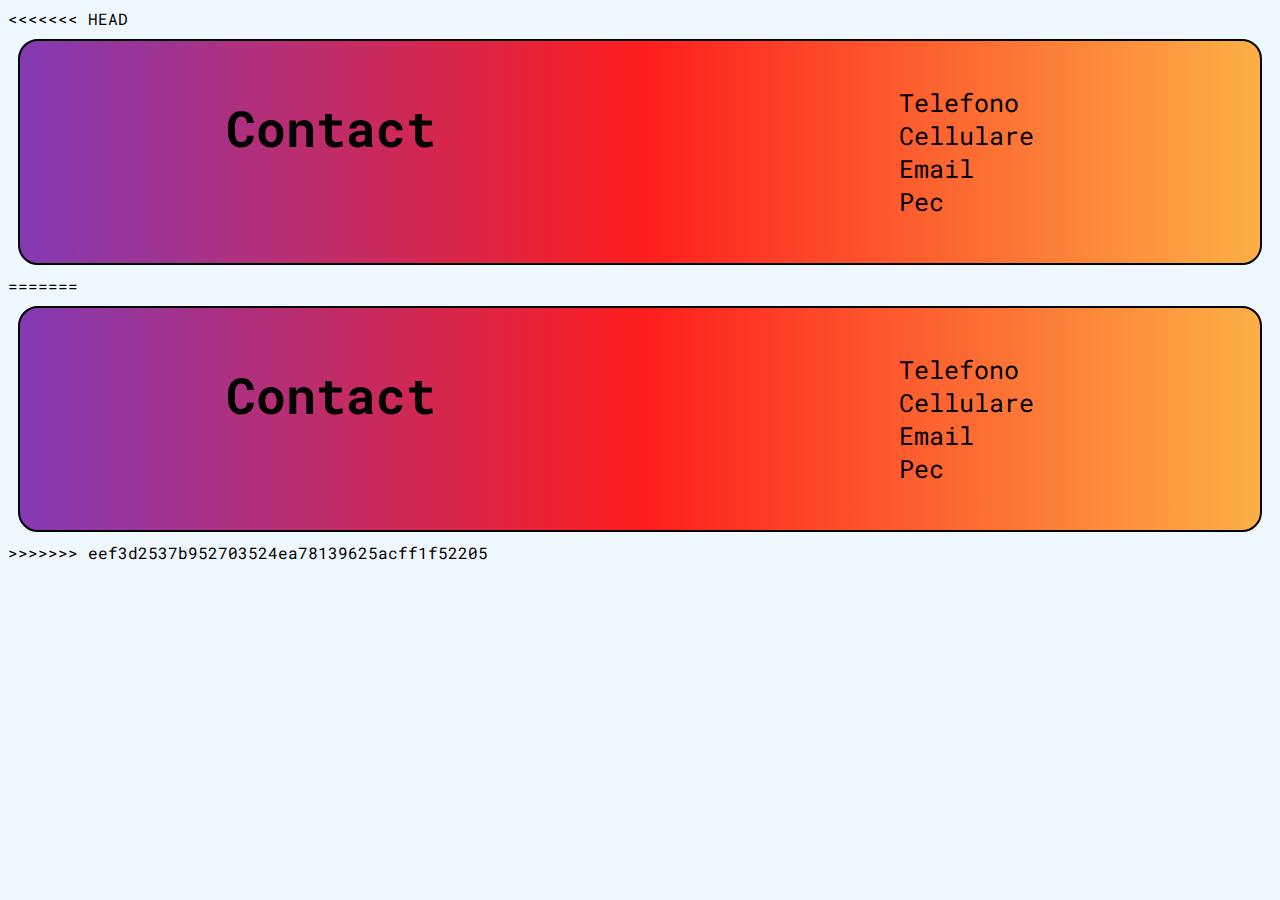
<file: lezione 18-05-2023/index1.html>
<<<<<<< HEAD
<!DOCTYPE html>
<html lang="en">
<head>
    <meta charset="UTF-8">
    <meta http-equiv="X-UA-Compatible" content="IE=edge">
    <meta name="viewport" content="width=device-width, initial-scale=1.0">
    <link rel="stylesheet" href="style.css">
    <title>Contact</title>
</head>
<body>
    <nav class="intro">
    <h1>Contact</h1>
    <ul>
        <li>Telefono</li>
        <li>Cellulare</li>
        <li>Email</li>
        <li>Pec</li>
    </ul>
</nav>
    
    
</body>
=======
<!DOCTYPE html>
<html lang="en">
<head>
    <meta charset="UTF-8">
    <meta http-equiv="X-UA-Compatible" content="IE=edge">
    <meta name="viewport" content="width=device-width, initial-scale=1.0">
    <link rel="stylesheet" href="style.css">
    <title>Contact</title>
</head>
<body>
    <nav class="intro">
    <h1>Contact</h1>
    <ul>
        <li>Telefono</li>
        <li>Cellulare</li>
        <li>Email</li>
        <li>Pec</li>
    </ul>
</nav>
    
    
</body>
>>>>>>> eef3d2537b952703524ea78139625acff1f52205
</html>
</file>
<file: lezione 18-05-2023/style.css>
<<<<<<< HEAD
*{
    margin: 0px;
    padding: 0px;
}
@import url('https://fonts.googleapis.com/css2?family=Dosis&family=Roboto+Mono:ital@1&display=swap');
body{
   background-color: aliceblue;
   font-family: 'Dosis', sans-serif;
font-family: 'Roboto Mono', monospace;

}
nav { background: rgb(131,58,180);
    background: linear-gradient(90deg, rgba(131,58,180,1) 0%, rgba(253,29,29,1) 50%, rgba(252,176,69,1) 100%);
padding-bottom: 2px;
border: 2px solid black;
padding-right: 20px;
    padding-bottom: 20px;
    padding-top: 20px;
    border-radius: 20px;
    margin: 10px;
    font-size: 25px;

}
.intro {
    display: flex;
    justify-content: space-around;
    gap: 10px;
    
}

.corpo {
    display: flex;
    gap: 20px;
    align-items: center;
    flex-wrap: nowrap;

}
.corpo1{
    display: flex;
    gap: 20px;
    flex-direction: row;
    align-items: center;
}     

p {
    margin: 10px;
    font-size: 20px;
    font-weight: 400px;
    font-family: 'Dosis', sans-serif;

    
}
    .images {
    width: 200px;
    height: 200px;
    
    border: solid black;
    margin: 10px;  
    }

a {
    text-decoration: none;
    color: inherit;   
    padding: 10px;
    transition: all 0.20s;
}
a:hover {
    color: white;
}

ul {
    list-style-type: none;
}


footer {
    background: rgb(238,174,202);
background: radial-gradient(circle, rgba(238,174,202,1) 0%, rgba(148,187,233,1) 100%);
border: 10px  black;
padding: 20px;
border-radius: 20px;
border: solid black;
margin: 10px;
}
=======
*{
    margin: 0px;
    padding: 0px;
}
@import url('https://fonts.googleapis.com/css2?family=Dosis&family=Roboto+Mono:ital@1&display=swap');
body{
   background-color: aliceblue;
   font-family: 'Dosis', sans-serif;
font-family: 'Roboto Mono', monospace;

}
nav { background: rgb(131,58,180);
    background: linear-gradient(90deg, rgba(131,58,180,1) 0%, rgba(253,29,29,1) 50%, rgba(252,176,69,1) 100%);
padding-bottom: 2px;
border: 2px solid black;
padding-right: 20px;
    padding-bottom: 20px;
    padding-top: 20px;
    border-radius: 20px;
    margin: 10px;
    font-size: 25px;

}
.intro {
    display: flex;
    justify-content: space-around;
    
}

.corpo {
    display: flex;
    gap: 20px;
    align-items: center;
    flex-wrap: nowrap;

}
.corpo1{
    display: flex;
    gap: 20px;
    flex-direction: row;
    align-items: center;
}     

p {
    margin: 10px;
    font-size: 20px;
    font-weight: 400px;
    font-family: 'Dosis', sans-serif;

    
}
    .images {
    width: 200px;
    height: 200px;
    
    border: solid black;
    margin: 10px;  
    }

a {
    text-decoration: none;
    color: inherit;   
    padding: 10px;
    transition: all 0.20s;
}
a:hover {
    color: white;
}

ul {
    list-style-type: none;
}


footer {
    background: rgb(238,174,202);
background: radial-gradient(circle, rgba(238,174,202,1) 0%, rgba(148,187,233,1) 100%);
border: 10px  black;
padding: 20px;
border-radius: 20px;
border: solid black;
margin: 10px;
}
>>>>>>> eef3d2537b952703524ea78139625acff1f52205
</file>
